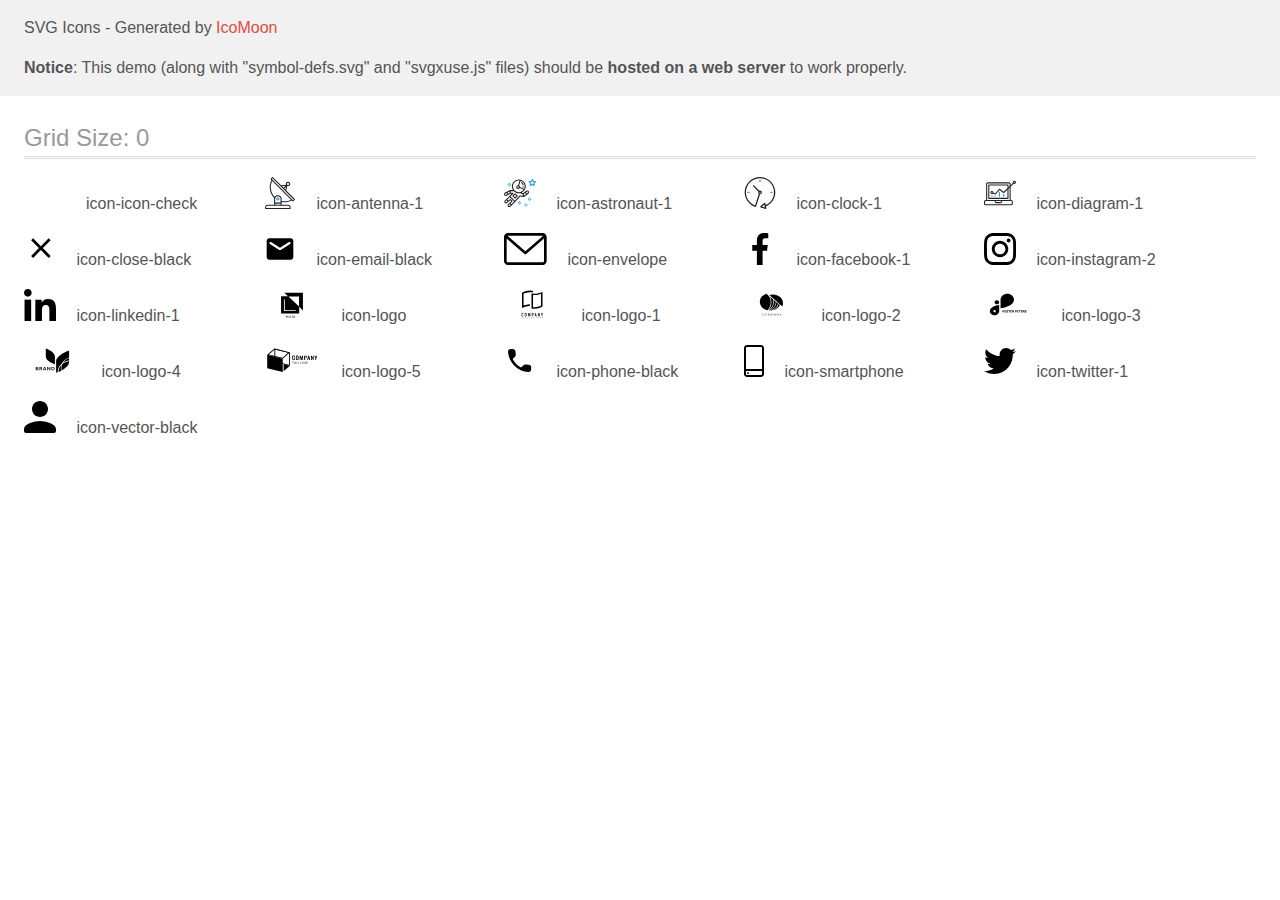
<file: icomoon/demo-external-svg.html>
<!doctype html>
<html>
<head>
    <title>IcoMoon - SVG Icons</title>
    <meta charset="utf-8">
    <meta name="viewport" content="width=device-width, initial-scale=1">
    <link rel="stylesheet" href="demo-files/demo.css">
    <link rel="stylesheet" href="style.css">
</head>
<body>
<header class="bgc1 clearfix">
<div class="mhl">
    <p>SVG Icons - Generated by <a href="https://icomoon.io/app">IcoMoon</a></p><p><strong>Notice</strong>: This demo (along with "symbol-defs.svg" and "svgxuse.js" files) should be <b>hosted on a web server</b> to work properly.</p>
</div>
</header>
    <div class="clearfix mhl ptl">
        <h1 class="mvm mtn fgc1">Grid Size: 0</h1>
        <div class="glyph fs1">
            <div class="clearfix pbs">
                <svg class="icon icon-icon-check"><use xlink:href="symbol-defs.svg#icon-icon-check"></use></svg><span class="name"> icon-icon-check</span>
            </div>
        </div>
        <div class="glyph fs1">
            <div class="clearfix pbs">
                <svg class="icon icon-antenna-1"><use xlink:href="symbol-defs.svg#icon-antenna-1"></use></svg><span class="name"> icon-antenna-1</span>
            </div>
        </div>
        <div class="glyph fs1">
            <div class="clearfix pbs">
                <svg class="icon icon-astronaut-1"><use xlink:href="symbol-defs.svg#icon-astronaut-1"></use></svg><span class="name"> icon-astronaut-1</span>
            </div>
        </div>
        <div class="glyph fs1">
            <div class="clearfix pbs">
                <svg class="icon icon-clock-1"><use xlink:href="symbol-defs.svg#icon-clock-1"></use></svg><span class="name"> icon-clock-1</span>
            </div>
        </div>
        <div class="glyph fs1">
            <div class="clearfix pbs">
                <svg class="icon icon-diagram-1"><use xlink:href="symbol-defs.svg#icon-diagram-1"></use></svg><span class="name"> icon-diagram-1</span>
            </div>
        </div>
        <div class="glyph fs1">
            <div class="clearfix pbs">
                <svg class="icon icon-close-black"><use xlink:href="symbol-defs.svg#icon-close-black"></use></svg><span class="name"> icon-close-black</span>
            </div>
        </div>
        <div class="glyph fs1">
            <div class="clearfix pbs">
                <svg class="icon icon-email-black"><use xlink:href="symbol-defs.svg#icon-email-black"></use></svg><span class="name"> icon-email-black</span>
            </div>
        </div>
        <div class="glyph fs1">
            <div class="clearfix pbs">
                <svg class="icon icon-envelope"><use xlink:href="symbol-defs.svg#icon-envelope"></use></svg><span class="name"> icon-envelope</span>
            </div>
        </div>
        <div class="glyph fs1">
            <div class="clearfix pbs">
                <svg class="icon icon-facebook-1"><use xlink:href="symbol-defs.svg#icon-facebook-1"></use></svg><span class="name"> icon-facebook-1</span>
            </div>
        </div>
        <div class="glyph fs1">
            <div class="clearfix pbs">
                <svg class="icon icon-instagram-2"><use xlink:href="symbol-defs.svg#icon-instagram-2"></use></svg><span class="name"> icon-instagram-2</span>
            </div>
        </div>
        <div class="glyph fs1">
            <div class="clearfix pbs">
                <svg class="icon icon-linkedin-1"><use xlink:href="symbol-defs.svg#icon-linkedin-1"></use></svg><span class="name"> icon-linkedin-1</span>
            </div>
        </div>
        <div class="glyph fs1">
            <div class="clearfix pbs">
                <svg class="icon icon-logo"><use xlink:href="symbol-defs.svg#icon-logo"></use></svg><span class="name"> icon-logo</span>
            </div>
        </div>
        <div class="glyph fs1">
            <div class="clearfix pbs">
                <svg class="icon icon-logo-1"><use xlink:href="symbol-defs.svg#icon-logo-1"></use></svg><span class="name"> icon-logo-1</span>
            </div>
        </div>
        <div class="glyph fs1">
            <div class="clearfix pbs">
                <svg class="icon icon-logo-2"><use xlink:href="symbol-defs.svg#icon-logo-2"></use></svg><span class="name"> icon-logo-2</span>
            </div>
        </div>
        <div class="glyph fs1">
            <div class="clearfix pbs">
                <svg class="icon icon-logo-3"><use xlink:href="symbol-defs.svg#icon-logo-3"></use></svg><span class="name"> icon-logo-3</span>
            </div>
        </div>
        <div class="glyph fs1">
            <div class="clearfix pbs">
                <svg class="icon icon-logo-4"><use xlink:href="symbol-defs.svg#icon-logo-4"></use></svg><span class="name"> icon-logo-4</span>
            </div>
        </div>
        <div class="glyph fs1">
            <div class="clearfix pbs">
                <svg class="icon icon-logo-5"><use xlink:href="symbol-defs.svg#icon-logo-5"></use></svg><span class="name"> icon-logo-5</span>
            </div>
        </div>
        <div class="glyph fs1">
            <div class="clearfix pbs">
                <svg class="icon icon-phone-black"><use xlink:href="symbol-defs.svg#icon-phone-black"></use></svg><span class="name"> icon-phone-black</span>
            </div>
        </div>
        <div class="glyph fs1">
            <div class="clearfix pbs">
                <svg class="icon icon-smartphone"><use xlink:href="symbol-defs.svg#icon-smartphone"></use></svg><span class="name"> icon-smartphone</span>
            </div>
        </div>
        <div class="glyph fs1">
            <div class="clearfix pbs">
                <svg class="icon icon-twitter-1"><use xlink:href="symbol-defs.svg#icon-twitter-1"></use></svg><span class="name"> icon-twitter-1</span>
            </div>
        </div>
        <div class="glyph fs1">
            <div class="clearfix pbs">
                <svg class="icon icon-vector-black"><use xlink:href="symbol-defs.svg#icon-vector-black"></use></svg><span class="name"> icon-vector-black</span>
            </div>
        </div>
  </div>
<script defer src="svgxuse.js"></script>
</body>
</html>
</file>
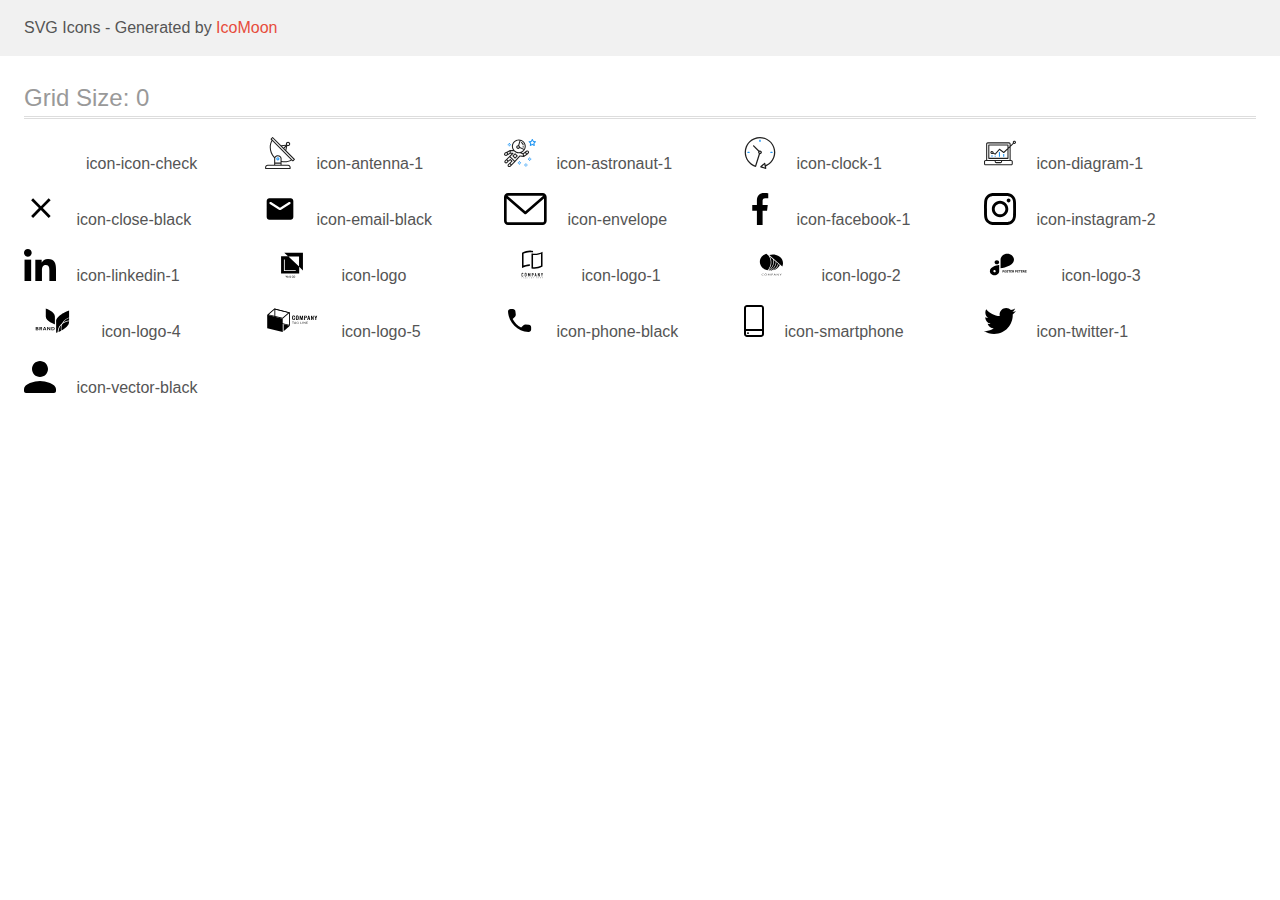
<file: icomoon/demo.html>
<!doctype html>
<html>
<head>
    <title>IcoMoon - SVG Icons</title>
    <meta charset="utf-8">
    <meta name="viewport" content="width=device-width, initial-scale=1">
    <link rel="stylesheet" href="demo-files/demo.css">
    <link rel="stylesheet" href="style.css">
</head>
<body>
<svg aria-hidden="true" style="position: absolute; width: 0; height: 0; overflow: hidden;" version="1.1" xmlns="http://www.w3.org/2000/svg" xmlns:xlink="http://www.w3.org/1999/xlink">
<defs>
<symbol id="icon-icon-check" viewBox="0 0 42 32">
<path fill="#fff" style="fill: var(--color1, #fff); stroke: var(--color1, #fff)" stroke="#fff" stroke-linejoin="miter" stroke-linecap="butt" stroke-miterlimit="4" stroke-width="0.64" d="M6.263 15.205l-0.22-0.21-3.307 3.132 11.651 11.114 24.477-23.351-3.285-3.134-21.192 20.197-8.124-7.75z"></path>
</symbol>
<symbol id="icon-antenna-1" viewBox="0 0 32 32">
<path fill="#212121" style="fill: var(--color2, #212121)" d="M30.773 22.098l-8.443-8.505 0.937-4.615c0.242 0.094 0.499 0.144 0.758 0.146h0.006c1.192 0.014 2.17-0.941 2.184-2.133s-0.941-2.17-2.133-2.184c-1.192-0.014-2.17 0.941-2.184 2.133-0.003 0.255 0.039 0.509 0.125 0.749l-4.96 0.605-8.091-8.133c-0.099-0.101-0.235-0.159-0.377-0.16-0.14 0.001-0.274 0.056-0.373 0.155l-1.513 1.504c-0.208 0.208-0.208 0.546 0 0.754l0.814 0.826c-3.153 5.798-2.129 12.978 2.519 17.663 0.043 0.041 0.092 0.074 0.146 0.098-0.034 0.18-0.051 0.364-0.052 0.547v6.187h-6.4c-1.472 0.002-2.665 1.195-2.667 2.667v1.067c0 0.295 0.239 0.533 0.533 0.533h24.533c0.295 0 0.533-0.239 0.533-0.533v-1.067c-0.002-1.472-1.195-2.665-2.667-2.667h-6.4v-2.742c1.003 0.21 2.024 0.317 3.049 0.32 2.458-0.003 4.877-0.615 7.040-1.783l0.818 0.823c0.099 0.101 0.235 0.159 0.377 0.16 0.14-0.001 0.274-0.056 0.373-0.155l1.513-1.504c0.208-0.208 0.208-0.546 0-0.754zM23.28 6.233c0.418-0.415 1.093-0.414 1.508 0.004s0.414 1.093-0.004 1.508c-0.2 0.199-0.47 0.31-0.752 0.31h-0.003c-0.589-0.003-1.064-0.483-1.061-1.072 0.002-0.282 0.115-0.552 0.314-0.751h-0.002zM22.024 9.738l-0.598 2.946-1.175-1.182 1.774-1.763zM21.419 8.836l-1.92 1.909-1.485-1.493 3.405-0.415zM24.004 28.8c0.884 0 1.6 0.716 1.6 1.6v0.533h-23.467v-0.533c0-0.884 0.716-1.6 1.6-1.6h20.267zM16.537 26.667v1.067h-5.333v-1.067h5.333zM11.204 25.6v-4.053c0-1.294 1.196-2.347 2.667-2.347s2.667 1.053 2.667 2.347v4.053h-5.333zM17.604 23.904v-2.357c0-1.882-1.675-3.413-3.733-3.413-1.331-0.020-2.576 0.657-3.281 1.786-4.058-4.274-4.971-10.645-2.279-15.887l18.602 18.708c-2.872 1.461-6.165 1.873-9.309 1.163zM28.893 23.22l-21.057-21.181 0.755-0.752 7.935 7.98c0.004 0 0.006 0.007 0.010 0.010l13.115 13.191-0.757 0.752z"></path>
<path fill="#2196f3" style="fill: var(--color3, #2196f3)" d="M13.876 20.267h-0.005c-0.884-0.001-1.601 0.714-1.602 1.598s0.714 1.601 1.598 1.602h0.005c0.884 0.001 1.601-0.714 1.602-1.598s-0.714-1.601-1.598-1.602zM14.249 22.245c-0.1 0.1-0.236 0.156-0.378 0.155-0.295-0.002-0.532-0.242-0.531-0.536 0.001-0.141 0.057-0.276 0.157-0.375s0.233-0.154 0.373-0.155c0.295 0.002 0.532 0.241 0.53 0.536-0.001 0.141-0.057 0.276-0.157 0.375h0.005z"></path>
</symbol>
<symbol id="icon-astronaut-1" viewBox="0 0 32 32">
<path fill="#2196f3" style="fill: var(--color3, #2196f3)" d="M31.974 4.524c-0.063-0.193-0.229-0.333-0.43-0.363l-1.91-0.278-0.855-1.731c-0.179-0.365-0.777-0.365-0.956 0l-0.855 1.731-1.91 0.278c-0.201 0.029-0.367 0.17-0.431 0.363-0.062 0.193-0.011 0.405 0.135 0.547l1.383 1.348-0.326 1.903c-0.034 0.2 0.048 0.402 0.212 0.522 0.166 0.121 0.382 0.135 0.562 0.040l1.709-0.899 1.709 0.899c0.078 0.041 0.164 0.061 0.249 0.061 0.11 0 0.221-0.034 0.314-0.102 0.164-0.119 0.246-0.322 0.212-0.522l-0.326-1.903 1.383-1.348c0.145-0.142 0.197-0.354 0.135-0.547zM29.511 5.851c-0.125 0.122-0.183 0.299-0.153 0.472l0.191 1.114-1-0.526c-0.078-0.041-0.163-0.061-0.249-0.061s-0.17 0.020-0.249 0.061l-1.001 0.526 0.191-1.114c0.030-0.173-0.028-0.349-0.153-0.472l-0.81-0.789 1.119-0.163c0.174-0.025 0.324-0.134 0.402-0.292l0.5-1.013 0.5 1.013c0.078 0.157 0.228 0.267 0.402 0.292l1.119 0.163-0.809 0.789z"></path>
<path fill="#2196f3" style="fill: var(--color3, #2196f3)" d="M26.134 20.522h-1.067v1.067h1.067v-1.067z"></path>
<path fill="#2196f3" style="fill: var(--color3, #2196f3)" d="M26.134 22.656h-1.067v1.067h1.067v-1.067z"></path>
<path fill="#2196f3" style="fill: var(--color3, #2196f3)" d="M27.2 21.589h-1.067v1.067h1.067v-1.067z"></path>
<path fill="#2196f3" style="fill: var(--color3, #2196f3)" d="M25.067 21.589h-1.067v1.067h1.067v-1.067z"></path>
<path fill="#2196f3" style="fill: var(--color3, #2196f3)" d="M22.4 26.389h-1.067v1.067h1.067v-1.067z"></path>
<path fill="#2196f3" style="fill: var(--color3, #2196f3)" d="M22.4 28.522h-1.067v1.067h1.067v-1.067z"></path>
<path fill="#2196f3" style="fill: var(--color3, #2196f3)" d="M23.467 27.456h-1.067v1.067h1.067v-1.067z"></path>
<path fill="#2196f3" style="fill: var(--color3, #2196f3)" d="M21.333 27.456h-1.067v1.067h1.067v-1.067z"></path>
<path fill="#2196f3" style="fill: var(--color3, #2196f3)" d="M16 24.256h-1.067v1.067h1.067v-1.067z"></path>
<path fill="#2196f3" style="fill: var(--color3, #2196f3)" d="M16 26.389h-1.067v1.067h1.067v-1.067z"></path>
<path fill="#2196f3" style="fill: var(--color3, #2196f3)" d="M17.067 25.322h-1.067v1.067h1.067v-1.067z"></path>
<path fill="#2196f3" style="fill: var(--color3, #2196f3)" d="M14.933 25.322h-1.067v1.067h1.067v-1.067z"></path>
<path fill="#2196f3" style="fill: var(--color3, #2196f3)" d="M5.867 6.122h-1.067v1.067h1.067v-1.067z"></path>
<path fill="#2196f3" style="fill: var(--color3, #2196f3)" d="M5.867 8.255h-1.067v1.067h1.067v-1.067z"></path>
<path fill="#2196f3" style="fill: var(--color3, #2196f3)" d="M6.933 7.189h-1.067v1.067h1.067v-1.067z"></path>
<path fill="#2196f3" style="fill: var(--color3, #2196f3)" d="M4.8 7.189h-1.067v1.067h1.067v-1.067z"></path>
<path fill="#212121" style="fill: var(--color2, #212121)" d="M24.715 14.159c-0.287-0.388-0.709-0.637-1.188-0.705-0.481-0.068-0.956 0.058-1.34 0.352l-1.252 0.96-1.898 1.417-1.358-0.541c2.421-1.086 4.114-3.508 4.114-6.32 0-3.823-3.123-6.933-6.961-6.933s-6.961 3.11-6.961 6.933c0 1.386 0.414 2.674 1.12 3.758l-2.764-0.024c-0.002 0-0.003 0-0.005 0-0.009 0-0.015 0.004-0.023 0.005-0.053 0.002-0.105 0.013-0.155 0.031-0.013 0.005-0.026 0.008-0.038 0.013-0.006 0.003-0.013 0.003-0.019 0.006l-3.233 1.596c-0.001 0-0.001 0-0.001 0.001l-1.893 0.911c-0.021 0.009-0.042 0.021-0.063 0.035-0.755 0.502-1.012 1.489-0.598 2.295 0.22 0.429 0.595 0.745 1.056 0.889 0.178 0.055 0.359 0.083 0.539 0.083 0.29 0 0.577-0.071 0.839-0.211l1.388-0.738 2.264-1.169 1.357-0.008-5.442 5.416c-0.001 0.001-0.001 0.001-0.002 0.001l-1.339 1.333c-0.316 0.315-0.49 0.732-0.49 1.178s0.174 0.863 0.49 1.179c0.325 0.323 0.752 0.485 1.179 0.485s0.854-0.162 1.18-0.485l1.314-1.309 1.741-1.3 0.901 0.897-1.762 1.754c0 0.001-0.001 0.001-0.002 0.001l-1.339 1.333c-0.316 0.315-0.49 0.732-0.49 1.178s0.174 0.863 0.49 1.179c0.325 0.323 0.753 0.485 1.18 0.485s0.855-0.162 1.18-0.485l3.482-3.467c0.001-0.001 0.001-0.001 0.001-0.002l1.010-1-0.004-0.004c0.006-0.006 0.015-0.009 0.022-0.015l5.166-5.658 3.471 0.494c0.025 0.004 0.050 0.005 0.075 0.005 0.065 0 0.127-0.015 0.187-0.038 0.018-0.006 0.033-0.015 0.050-0.023 0.019-0.010 0.039-0.015 0.058-0.027l3.213-2.133c0.012-0.008 0.018-0.021 0.029-0.029 0.013-0.010 0.029-0.014 0.041-0.026l1.271-1.191c0.662-0.62 0.753-1.635 0.212-2.362zM2.13 17.77c-0.173 0.093-0.37 0.111-0.558 0.052-0.187-0.058-0.338-0.186-0.427-0.358-0.161-0.314-0.068-0.695 0.214-0.902l1.314-0.632 0.449 1.312-0.992 0.528zM5.628 15.942l-1.548 0.8-0.439-1.283 2.027-1.001-0.040 1.484zM20.727 9.322c0 0.918-0.219 1.785-0.599 2.559l-4.181-1.899c-0.044-0.573-0.341-1.075-0.788-1.388l1.464-4.86c2.378 0.756 4.105 2.974 4.105 5.588zM8.938 9.322c0-3.235 2.644-5.867 5.894-5.867 0.253 0 0.5 0.021 0.745 0.052l-1.432 4.754c-0.019-0.001-0.037-0.006-0.057-0.006-1.033 0-1.873 0.837-1.873 1.867s0.84 1.867 1.873 1.867c0.694 0 1.294-0.383 1.618-0.945l3.862 1.755c-1.075 1.446-2.795 2.39-4.737 2.39-3.25 0-5.894-2.632-5.894-5.867zM14.894 10.122c0 0.441-0.362 0.8-0.806 0.8s-0.806-0.359-0.806-0.8c0-0.441 0.362-0.8 0.806-0.8s0.806 0.359 0.806 0.8zM2.465 25.146c-0.236 0.234-0.619 0.234-0.854 0.001-0.114-0.114-0.176-0.263-0.176-0.423s0.062-0.309 0.176-0.421l0.962-0.958 0.851 0.848-0.959 0.955zM5.679 28.88c-0.236 0.234-0.619 0.235-0.855 0.001-0.114-0.114-0.176-0.263-0.176-0.423s0.062-0.309 0.176-0.421l0.963-0.959 0.852 0.848-0.96 0.955zM9.16 25.411c-0.001 0-0.001 0-0.002 0.001l-1.765 1.76-0.852-0.848 1.763-1.755c0 0 0 0 0 0s0.001-0.001 0.002-0.001c0.040-0.040 0.065-0.088 0.090-0.135 0.007-0.014 0.020-0.026 0.026-0.040 0.017-0.041 0.019-0.085 0.026-0.129 0.003-0.025 0.014-0.047 0.014-0.073 0-0.036-0.013-0.070-0.020-0.106-0.006-0.032-0.006-0.065-0.019-0.095-0.020-0.050-0.055-0.094-0.091-0.138-0.010-0.012-0.014-0.027-0.025-0.038 0 0 0 0-0.001 0s-0.001-0.002-0.001-0.002l-1.607-1.6c-0.017-0.017-0.039-0.024-0.058-0.038-0.028-0.022-0.055-0.042-0.087-0.058-0.030-0.015-0.061-0.024-0.093-0.033-0.034-0.010-0.067-0.017-0.103-0.020-0.033-0.002-0.063 0.001-0.095 0.005-0.036 0.004-0.069 0.009-0.104 0.020-0.034 0.011-0.063 0.027-0.094 0.045-0.020 0.011-0.042 0.015-0.061 0.029l-1.773 1.324-0.901-0.897 2.399-2.386 4.361 4.289-0.928 0.919zM15.979 18.394c-0.015-0.002-0.030 0.004-0.045 0.003-0.039-0.002-0.076 0.001-0.115 0.007-0.030 0.005-0.059 0.011-0.088 0.021-0.034 0.012-0.065 0.028-0.097 0.047-0.030 0.018-0.057 0.037-0.083 0.061-0.013 0.011-0.028 0.017-0.040 0.029l-4.698 5.146-4.328-4.257 2.833-2.818c0.209-0.208 0.21-0.546 0.002-0.755-0.105-0.105-0.243-0.157-0.381-0.156v-0.001l-2.219 0.013 0.028-1.607 3.104 0.027c1.265 1.294 3.029 2.101 4.981 2.101 0.437 0 0.864-0.045 1.279-0.123 0.040 0.032 0.079 0.065 0.13 0.085l2.41 0.96 0.331 1.644-3.003-0.427zM20.020 18.572l-0.313-1.558 1.446-1.080 0.947 1.257-2.080 1.381zM23.774 15.741l-0.838 0.785-0.931-1.236 0.831-0.637c0.155-0.119 0.351-0.168 0.543-0.143 0.193 0.027 0.364 0.128 0.48 0.284 0.217 0.292 0.18 0.699-0.085 0.947z"></path>
<path fill="#212121" style="fill: var(--color2, #212121)" d="M13.602 18.544l-2.143-2.133c-0.207-0.207-0.545-0.207-0.753 0l-2.142 2.133c-0.1 0.101-0.157 0.236-0.157 0.378s0.056 0.278 0.157 0.378l2.142 2.133c0.104 0.103 0.241 0.155 0.377 0.155s0.273-0.052 0.376-0.155l2.143-2.133c0.1-0.1 0.157-0.236 0.157-0.378s-0.057-0.278-0.157-0.378zM11.083 20.303l-1.387-1.381 1.387-1.381 1.387 1.381-1.387 1.381z"></path>
<path fill="#212121" style="fill: var(--color2, #212121)" d="M17.164 5.071l-0.258 1.036c0.071 0.018 1.738 0.452 1.738 2.149h1.067c0-2.017-1.666-2.965-2.547-3.185z"></path>
<path fill="#212121" style="fill: var(--color2, #212121)" d="M19.711 9.322h-1.067v1.067h1.067v-1.067z"></path>
</symbol>
<symbol id="icon-clock-1" viewBox="0 0 32 32">
<path fill="#212121" style="fill: var(--color2, #212121)" d="M31.297 15.301c-0.002-8.452-6.855-15.303-15.308-15.301s-15.303 6.855-15.301 15.308c0.001 6.658 4.307 12.551 10.649 14.576 0.061 0.019 0.124 0.029 0.187 0.029 0.121 0 0.239-0.032 0.342-0.094 0.135-0.080 0.236-0.207 0.283-0.356l3.865-12.25c1.057-0.005 1.909-0.866 1.903-1.923s-0.866-1.909-1.923-1.903c-0.284 0.001-0.565 0.067-0.82 0.191l-5.106-5.107c-0.253-0.245-0.657-0.238-0.902 0.016-0.239 0.247-0.239 0.639 0 0.886l5.103 5.109c-0.392 0.799-0.168 1.764 0.536 2.309l-3.683 11.673c-7.278-2.681-11.004-10.754-8.323-18.032s10.754-11.004 18.032-8.323 11.004 10.754 8.323 18.032c-1.31 3.556-4.001 6.431-7.462 7.973l-0.398-1.874c-0.073-0.344-0.411-0.565-0.756-0.492-0.109 0.023-0.209 0.074-0.292 0.148l-3.837 3.426c-0.263 0.234-0.287 0.637-0.052 0.9 0.076 0.085 0.174 0.149 0.283 0.184l4.899 1.563c0.335 0.108 0.694-0.077 0.802-0.412 0.034-0.106 0.040-0.219 0.017-0.328l-0.391-1.839c5.664-2.388 9.342-7.942 9.329-14.089zM15.992 14.664c0.352 0 0.638 0.286 0.638 0.638s-0.286 0.638-0.638 0.638c-0.352 0-0.638-0.285-0.638-0.638s0.285-0.638 0.638-0.638zM18.093 29.528l2.184-1.948 0.603 2.84-2.787-0.892z"></path>
<path fill="#2196f3" style="fill: var(--color3, #2196f3)" d="M15.354 3.185v1.275c0 0.352 0.285 0.638 0.638 0.638s0.638-0.285 0.638-0.638v-1.275c0-0.352-0.286-0.638-0.638-0.638s-0.638 0.286-0.638 0.638z"></path>
<path fill="#2196f3" style="fill: var(--color3, #2196f3)" d="M3.876 14.664c-0.352 0-0.638 0.286-0.638 0.638s0.285 0.638 0.638 0.638h1.275c0.352 0 0.638-0.285 0.638-0.638s-0.285-0.638-0.638-0.638h-1.275z"></path>
<path fill="#2196f3" style="fill: var(--color3, #2196f3)" d="M28.108 15.939c0.352 0 0.638-0.285 0.638-0.638s-0.285-0.638-0.638-0.638h-1.275c-0.352 0-0.638 0.286-0.638 0.638s0.286 0.638 0.638 0.638h1.275z"></path>
</symbol>
<symbol id="icon-diagram-1" viewBox="0 0 32 32">
<path fill="#2196f3" style="fill: var(--color3, #2196f3)" d="M14.926 14.965h1.066v4.798h-1.066v-4.797z"></path>
<path fill="#2196f3" style="fill: var(--color3, #2196f3)" d="M19.19 17.097h1.066v2.665h-1.066v-2.665z"></path>
<path fill="#2196f3" style="fill: var(--color3, #2196f3)" d="M10.661 18.696h1.066v1.066h-1.066v-1.066z"></path>
<path fill="#2196f3" style="fill: var(--color3, #2196f3)" d="M7.463 18.163h1.066v1.599h-1.066v-1.599z"></path>
<path fill="#212121" style="fill: var(--color2, #212121)" d="M1.599 28.291h25.587c0.883 0 1.599-0.716 1.599-1.599v-2.132c0-0.883-0.716-1.599-1.599-1.599h-0.533v-13.293l3.028-2.868c0.703 0.346 1.553 0.136 2.013-0.499s0.396-1.508-0.152-2.068-1.42-0.644-2.065-0.198c-0.644 0.446-0.873 1.292-0.542 2.002l-2.281 2.163v-1.23c0-0.883-0.716-1.599-1.599-1.599h-21.322c-0.883 0-1.599 0.716-1.599 1.599v15.992h-0.533c-0.883 0-1.599 0.716-1.599 1.599v2.132c0 0.883 0.716 1.599 1.599 1.599zM30.384 4.837c0.294 0 0.533 0.239 0.533 0.533s-0.239 0.533-0.533 0.533c-0.294 0-0.533-0.239-0.533-0.533s0.239-0.533 0.533-0.533zM3.198 6.969c0-0.294 0.239-0.533 0.533-0.533h21.322c0.294 0 0.533 0.239 0.533 0.533v2.239l-1.066 1.013v-2.186c0-0.294-0.239-0.533-0.533-0.533h-19.19c-0.294 0-0.533 0.239-0.533 0.533v13.326c0 0.294 0.239 0.533 0.533 0.533h19.19c0.294 0 0.533-0.239 0.533-0.533v-9.674l1.066-1.010v12.284h-22.388v-15.992zM7.996 13.899c-0.721-0.002-1.354 0.478-1.546 1.174s0.105 1.433 0.725 1.801c0.62 0.368 1.41 0.276 1.928-0.226l1.853 0.93c0.215 0.108 0.476 0.057 0.636-0.123l3.939-4.431 3.872 2.901c0.208 0.156 0.498 0.139 0.686-0.039l3.365-3.188v8.131h-18.124v-12.26h18.124v2.66l-3.771 3.572-3.904-2.927c-0.222-0.166-0.534-0.135-0.718 0.072l-3.993 4.493-1.493-0.746c0.011-0.064 0.018-0.129 0.020-0.193 0-0.883-0.716-1.599-1.599-1.599zM8.529 15.498c0 0.294-0.239 0.533-0.533 0.533s-0.533-0.239-0.533-0.533c0-0.294 0.239-0.533 0.533-0.533s0.533 0.239 0.533 0.533zM11.727 24.027h5.331v0.533c0 0.294-0.239 0.533-0.533 0.533h-4.264c-0.294 0-0.533-0.239-0.533-0.533v-0.533zM1.066 24.56c0-0.294 0.239-0.533 0.533-0.533h9.062v0.533c0 0.883 0.716 1.599 1.599 1.599h4.264c0.883 0 1.599-0.716 1.599-1.599v-0.533h9.062c0.294 0 0.533 0.239 0.533 0.533v2.132c0 0.294-0.239 0.533-0.533 0.533h-25.587c-0.294 0-0.533-0.239-0.533-0.533v-2.132z"></path>
</symbol>
<symbol id="icon-close-black" viewBox="0 0 32 32">
<path d="M26.667 7.303l-1.97-1.97-7.808 7.808-7.808-7.808-1.97 1.97 7.808 7.808-7.808 7.808 1.97 1.97 7.808-7.808 7.808 7.808 1.97-1.97-7.808-7.808 7.808-7.808z"></path>
</symbol>
<symbol id="icon-email-black" viewBox="0 0 32 32">
<path d="M26.667 5.333h-21.333c-1.467 0-2.653 1.2-2.653 2.667l-0.013 16c0 1.467 1.2 2.667 2.667 2.667h21.333c1.467 0 2.667-1.2 2.667-2.667v-16c0-1.467-1.2-2.667-2.667-2.667zM26.133 11l-9.427 5.893c-0.427 0.267-0.987 0.267-1.413 0l-9.427-5.893c-0.333-0.213-0.533-0.573-0.533-0.96 0-0.893 0.973-1.427 1.733-0.96l8.933 5.587 8.933-5.587c0.76-0.467 1.733 0.067 1.733 0.96 0 0.387-0.2 0.747-0.533 0.96z"></path>
</symbol>
<symbol id="icon-envelope" viewBox="0 0 43 32">
<path d="M38.667 0h-34.667c-2.206 0-4 1.794-4 4v24c0 2.206 1.794 4 4 4h34.667c2.206 0 4-1.794 4-4v-24c0-2.206-1.794-4-4-4zM38.667 2.667c0.181 0 0.353 0.038 0.511 0.103l-17.844 15.466-17.844-15.466c0.158-0.066 0.33-0.103 0.511-0.103h34.667zM38.667 29.333h-34.667c-0.736 0-1.333-0.598-1.333-1.333v-22.413l17.793 15.421c0.251 0.217 0.563 0.326 0.874 0.326s0.622-0.108 0.874-0.326l17.793-15.421v22.413c0 0.736-0.598 1.333-1.333 1.333z"></path>
</symbol>
<symbol id="icon-facebook-1" viewBox="0 0 32 32">
<path d="M21.329 5.313h2.921v-5.088c-0.504-0.069-2.237-0.225-4.256-0.225-4.212 0-7.097 2.649-7.097 7.519v4.481h-4.648v5.688h4.648v14.312h5.699v-14.311h4.46l0.708-5.688h-5.169v-3.919c0.001-1.644 0.444-2.769 2.735-2.769z"></path>
</symbol>
<symbol id="icon-instagram-2" viewBox="0 0 32 32">
<path d="M31.969 9.408c-0.075-1.7-0.35-2.869-0.744-3.882-0.406-1.075-1.032-2.038-1.851-2.838-0.8-0.813-1.769-1.444-2.832-1.844-1.019-0.394-2.182-0.669-3.882-0.744-1.713-0.081-2.257-0.1-6.601-0.1s-4.888 0.019-6.595 0.094c-1.7 0.075-2.869 0.35-3.882 0.744-1.075 0.406-2.038 1.031-2.838 1.85-0.813 0.8-1.444 1.769-1.844 2.832-0.394 1.019-0.669 2.182-0.744 3.882-0.081 1.713-0.1 2.257-0.1 6.601s0.019 4.888 0.094 6.595c0.075 1.7 0.35 2.869 0.744 3.882 0.406 1.075 1.038 2.038 1.85 2.838 0.8 0.813 1.769 1.444 2.832 1.844 1.019 0.394 2.182 0.669 3.882 0.744 1.706 0.075 2.25 0.094 6.595 0.094s4.888-0.019 6.595-0.094c1.7-0.075 2.869-0.35 3.882-0.744 2.151-0.832 3.851-2.532 4.682-4.682 0.394-1.019 0.669-2.182 0.744-3.882 0.075-1.707 0.094-2.251 0.094-6.595s-0.006-4.888-0.081-6.595zM29.087 22.473c-0.069 1.563-0.331 2.407-0.55 2.969-0.538 1.394-1.644 2.5-3.038 3.038-0.563 0.219-1.413 0.481-2.969 0.55-1.688 0.075-2.194 0.094-6.464 0.094s-4.782-0.019-6.464-0.094c-1.563-0.069-2.407-0.331-2.969-0.55-0.694-0.256-1.325-0.663-1.838-1.194-0.531-0.519-0.938-1.144-1.194-1.838-0.219-0.563-0.481-1.413-0.55-2.969-0.075-1.688-0.094-2.194-0.094-6.464s0.019-4.782 0.094-6.464c0.069-1.563 0.331-2.407 0.55-2.969 0.256-0.694 0.663-1.325 1.2-1.838 0.519-0.531 1.144-0.938 1.838-1.194 0.563-0.219 1.413-0.481 2.969-0.55 1.688-0.075 2.194-0.094 6.464-0.094 4.276 0 4.782 0.019 6.464 0.094 1.563 0.069 2.407 0.331 2.969 0.55 0.694 0.256 1.325 0.662 1.838 1.194 0.531 0.519 0.938 1.144 1.194 1.838 0.219 0.563 0.481 1.413 0.55 2.969 0.075 1.688 0.094 2.194 0.094 6.464s-0.019 4.77-0.094 6.458z"></path>
<path d="M16.059 7.783c-4.538 0-8.22 3.682-8.22 8.22s3.682 8.22 8.22 8.22c4.539 0 8.22-3.682 8.22-8.22s-3.682-8.22-8.22-8.22zM16.059 21.335c-2.944 0-5.332-2.388-5.332-5.332s2.388-5.332 5.332-5.332c2.944 0 5.332 2.388 5.332 5.332s-2.388 5.332-5.332 5.332z"></path>
<path d="M26.524 7.458c0 1.060-0.859 1.919-1.919 1.919s-1.919-0.859-1.919-1.919c0-1.060 0.859-1.919 1.919-1.919s1.919 0.859 1.919 1.919z"></path>
</symbol>
<symbol id="icon-linkedin-1" viewBox="0 0 32 32">
<path d="M31.992 32v-0.001h0.008v-11.736c0-5.741-1.236-10.164-7.948-10.164-3.227 0-5.392 1.771-6.276 3.449h-0.093v-2.913h-6.364v21.364h6.627v-10.579c0-2.785 0.528-5.479 3.977-5.479 3.399 0 3.449 3.179 3.449 5.657v10.401h6.62z"></path>
<path d="M0.528 10.636h6.635v21.364h-6.635v-21.364z"></path>
<path d="M3.843 0c-2.121 0-3.843 1.721-3.843 3.843s1.721 3.879 3.843 3.879c2.121 0 3.843-1.757 3.843-3.879-0.001-2.121-1.723-3.843-3.843-3.843v0z"></path>
</symbol>
<symbol id="icon-logo" viewBox="0 0 57 32">
<path d="M20.267 3.733l3.738 3.538-6.938-0.004v17.166h18.133v-6.564l3.733 3.534v-17.671h-18.667zM35.036 17.455l-10.597-10.032h10.597v10.032zM31.746 21.923h-11.81v-11.545h0.835v10.764h10.975v0.782zM22.725 26.72l-0.436 0.898-0.436-0.898h-0.366l0.637 1.198v0.698h0.331v-0.698l0.635-1.198h-0.365zM23.273 28.615l0.154-0.441h0.734l0.155 0.441h0.344l-0.717-1.896h-0.296l-0.716 1.896h0.342zM23.794 27.122l0.275 0.786h-0.549l0.275-0.786zM25.531 27.863c-0.048 0.073-0.072 0.153-0.072 0.241 0 0.16 0.056 0.29 0.168 0.389s0.263 0.148 0.451 0.148 0.349-0.051 0.484-0.152l0.107 0.126h0.367l-0.279-0.329c0.109-0.149 0.164-0.341 0.164-0.574h-0.275c0 0.128-0.026 0.243-0.079 0.348l-0.366-0.432 0.129-0.094c0.091-0.066 0.157-0.132 0.197-0.198s0.060-0.14 0.060-0.219c0-0.12-0.044-0.22-0.133-0.301s-0.201-0.122-0.339-0.122c-0.153 0-0.274 0.043-0.365 0.13s-0.135 0.203-0.135 0.352c0 0.061 0.014 0.124 0.043 0.189s0.081 0.144 0.155 0.237c-0.141 0.101-0.235 0.188-0.283 0.262zM26.386 28.282c-0.093 0.071-0.193 0.107-0.299 0.107-0.095 0-0.17-0.027-0.227-0.082s-0.085-0.126-0.085-0.214c0-0.102 0.052-0.192 0.156-0.271l0.040-0.029 0.414 0.488zM26.046 27.442c-0.089-0.11-0.134-0.202-0.134-0.275 0-0.063 0.018-0.116 0.055-0.158s0.085-0.063 0.147-0.063c0.057 0 0.105 0.018 0.142 0.053s0.056 0.077 0.056 0.126c0 0.075-0.027 0.136-0.081 0.184l-0.040 0.033-0.145 0.099zM29.132 28.472c0.13-0.114 0.205-0.272 0.224-0.474h-0.328c-0.017 0.135-0.059 0.232-0.124 0.29s-0.162 0.087-0.292 0.087c-0.142 0-0.249-0.054-0.323-0.161s-0.109-0.264-0.109-0.469v-0.168c0.002-0.202 0.041-0.355 0.117-0.46s0.188-0.158 0.331-0.158c0.123 0 0.217 0.030 0.28 0.091s0.104 0.158 0.12 0.294h0.328c-0.021-0.207-0.095-0.368-0.223-0.482s-0.296-0.171-0.505-0.171c-0.155 0-0.293 0.037-0.411 0.111s-0.209 0.179-0.272 0.315c-0.063 0.136-0.095 0.294-0.095 0.473v0.177c0.003 0.174 0.035 0.328 0.098 0.46s0.151 0.234 0.266 0.306c0.115 0.071 0.249 0.107 0.4 0.107 0.216 0 0.389-0.056 0.52-0.169zM31.068 28.206c0.064-0.141 0.096-0.304 0.096-0.49v-0.105c-0.001-0.185-0.034-0.347-0.099-0.486s-0.158-0.247-0.277-0.32c-0.119-0.075-0.256-0.112-0.41-0.112s-0.292 0.038-0.411 0.113c-0.119 0.075-0.211 0.183-0.277 0.324s-0.098 0.305-0.098 0.49v0.107c0.001 0.181 0.034 0.342 0.099 0.48s0.159 0.246 0.279 0.322c0.121 0.075 0.258 0.112 0.411 0.112 0.155 0 0.293-0.037 0.411-0.112s0.212-0.183 0.276-0.323zM30.716 27.135c0.080 0.112 0.12 0.273 0.12 0.483v0.099c0 0.214-0.040 0.376-0.119 0.487s-0.19 0.167-0.336 0.167c-0.144 0-0.257-0.057-0.339-0.171s-0.121-0.275-0.121-0.483v-0.109c0.002-0.204 0.043-0.362 0.122-0.473s0.192-0.168 0.335-0.168c0.146 0 0.258 0.056 0.337 0.168z"></path>
</symbol>
<symbol id="icon-logo-1" viewBox="0 0 57 32">
<path d="M26.727 3.165h-0.073c-0.112-0.007-0.224-0.010-0.336-0.012v0h-0.243c-0.212 0-0.428 0.005-0.642 0.016-0.016-0.001-0.032-0.001-0.049 0-1.944 0.11-3.848 0.596-5.609 1.431l-0.231 0.111v11.809l0.54-0.183c0.474-0.163 0.978-0.309 1.5-0.445 1.411-0.362 2.861-0.555 4.317-0.574v1.551c-0.193 0.001-0.38 0.007-0.568 0.016h-0.045c-1.121 0.061-2.233 0.232-3.322 0.51-1.378 0.345-2.708 0.863-3.957 1.542v-15.145c1.298-0.757 2.695-1.325 4.151-1.688 1.278-0.33 2.593-0.5 3.913-0.504h0.228c0.273 0.007 0.538 0.019 0.788 0.038 0.658 0.046 1.31 0.15 1.95 0.311v1.527c-0.621-0.145-1.253-0.24-1.889-0.285-0.013-0.001-0.026-0.002-0.039-0.003-0.132-0.011-0.263-0.022-0.386-0.022zM29.415 4.726c0.339 0.026 0.689 0.038 1.044 0.038 1.388-0.005 2.769-0.182 4.114-0.528 1.378-0.346 2.706-0.865 3.956-1.543v14.875c-1.298 0.756-2.696 1.325-4.153 1.688-1.279 0.329-2.593 0.498-3.913 0.503-1 0.008-1.997-0.11-2.968-0.35v-14.971c0.229 0.053 0.465 0.102 0.706 0.142 0.394 0.066 0.81 0.115 1.214 0.145zM36.985 4.841l-0.54 0.182c-0.497 0.167-0.997 0.316-1.5 0.449-1.465 0.377-2.971 0.57-4.483 0.575-0.352 0-0.676-0.010-0.989-0.030l-0.43-0.028v12.148l0.37 0.033c0.343 0.030 0.696 0.045 1.052 0.045 1.191-0.005 2.377-0.159 3.531-0.457 0.95-0.238 1.874-0.57 2.759-0.991l0.231-0.111v-11.813z"></path>
<path d="M19.060 24.113c-0.078-0.080-0.171-0.144-0.274-0.186s-0.214-0.061-0.326-0.057c-0.119-0.002-0.237 0.021-0.347 0.065-0.101 0.040-0.193 0.101-0.27 0.178s-0.135 0.17-0.174 0.271c-0.042 0.107-0.063 0.22-0.062 0.335v2.023c-0.005 0.143 0.022 0.284 0.080 0.415 0.048 0.104 0.117 0.196 0.202 0.271 0.081 0.068 0.176 0.117 0.278 0.144 0.098 0.028 0.2 0.042 0.302 0.042 0.113 0.001 0.224-0.023 0.326-0.070 0.101-0.044 0.193-0.108 0.27-0.187 0.075-0.079 0.135-0.171 0.177-0.271 0.043-0.102 0.065-0.212 0.065-0.323v-0.226h-0.529v0.18c0.002 0.062-0.009 0.123-0.031 0.18-0.017 0.043-0.043 0.082-0.077 0.114-0.033 0.026-0.070 0.046-0.111 0.058-0.036 0.012-0.073 0.018-0.111 0.019-0.047 0.006-0.095-0.002-0.139-0.021s-0.081-0.049-0.11-0.088c-0.050-0.081-0.074-0.176-0.070-0.271v-1.887c-0.003-0.105 0.019-0.208 0.065-0.302 0.027-0.043 0.066-0.077 0.112-0.098s0.097-0.030 0.147-0.024c0.046-0.002 0.091 0.008 0.132 0.028s0.077 0.049 0.104 0.086c0.059 0.078 0.090 0.173 0.088 0.271v0.175h0.524v-0.206c0.001-0.121-0.021-0.241-0.065-0.354-0.039-0.106-0.099-0.203-0.177-0.285z"></path>
<path d="M22.202 24.090c-0.169-0.142-0.381-0.221-0.602-0.222-0.108 0-0.215 0.020-0.316 0.057-0.103 0.037-0.198 0.093-0.279 0.165-0.088 0.079-0.158 0.175-0.205 0.283-0.053 0.124-0.079 0.257-0.077 0.392v1.941c-0.004 0.137 0.023 0.272 0.077 0.397 0.048 0.104 0.118 0.197 0.205 0.271 0.081 0.075 0.176 0.133 0.279 0.171 0.101 0.037 0.208 0.056 0.316 0.057s0.215-0.020 0.316-0.057c0.105-0.038 0.202-0.096 0.286-0.171 0.084-0.076 0.152-0.168 0.2-0.271 0.054-0.125 0.081-0.261 0.077-0.397v-1.941c0.003-0.135-0.024-0.268-0.077-0.392-0.047-0.107-0.115-0.203-0.2-0.283zM21.955 26.706c0.004 0.052-0.003 0.104-0.021 0.152s-0.047 0.092-0.084 0.128c-0.070 0.059-0.158 0.091-0.249 0.091s-0.179-0.032-0.249-0.091c-0.037-0.036-0.066-0.080-0.084-0.128s-0.025-0.101-0.021-0.152v-1.941c-0.004-0.052 0.003-0.104 0.021-0.152s0.047-0.092 0.084-0.128c0.070-0.059 0.158-0.091 0.249-0.091s0.179 0.032 0.249 0.091c0.037 0.036 0.066 0.080 0.084 0.128s0.025 0.101 0.021 0.152v1.941z"></path>
<path d="M26.329 27.573v-3.674h-0.509l-0.668 1.945h-0.009l-0.673-1.945h-0.503v3.674h0.525v-2.235h0.009l0.514 1.58h0.262l0.518-1.58h0.009v2.235h0.525z"></path>
<path d="M29.311 24.157c-0.081-0.091-0.183-0.16-0.297-0.201-0.123-0.040-0.251-0.059-0.38-0.057h-0.78v3.674h0.523v-1.435h0.27c0.163 0.007 0.326-0.027 0.472-0.1 0.119-0.066 0.218-0.163 0.287-0.281 0.061-0.098 0.101-0.206 0.12-0.32 0.021-0.138 0.030-0.278 0.028-0.418 0.005-0.176-0.012-0.353-0.051-0.525-0.035-0.127-0.101-0.243-0.193-0.338zM29.041 25.277c-0.002 0.067-0.019 0.132-0.049 0.191-0.030 0.056-0.077 0.102-0.135 0.129-0.078 0.035-0.162 0.050-0.247 0.046h-0.239v-1.249h0.27c0.081-0.004 0.162 0.012 0.236 0.046 0.054 0.031 0.097 0.079 0.123 0.136 0.029 0.065 0.044 0.134 0.046 0.205 0 0.077 0 0.159 0 0.244s0.005 0.174 0 0.252h-0.005z"></path>
<path d="M31.791 23.899h-0.429l-0.809 3.674h0.523l0.154-0.789h0.714l0.154 0.789h0.524l-0.83-3.674zM31.308 26.283l0.258-1.332h0.009l0.256 1.332h-0.524z"></path>
<path d="M35.173 26.112h-0.009l-0.791-2.213h-0.503v3.674h0.523v-2.209h0.011l0.8 2.209h0.492v-3.674h-0.523v2.213z"></path>
<path d="M38.372 23.899l-0.421 1.461h-0.011l-0.421-1.461h-0.554l0.719 2.121v1.553h0.524v-1.553l0.719-2.121h-0.554z"></path>
<path d="M17.6 28.61h0.252v0.708h0.171v-0.708h0.251v-0.145h-0.675v0.145z"></path>
<path d="M19.721 28.465l-0.331 0.853h0.182l0.070-0.194h0.34l0.073 0.194h0.186l-0.339-0.853h-0.182zM19.694 28.981l0.116-0.316 0.116 0.316h-0.232z"></path>
<path d="M21.818 29.004h0.197v0.11c-0.058 0.046-0.129 0.071-0.202 0.072-0.034 0.002-0.069-0.004-0.1-0.019s-0.059-0.036-0.081-0.063c-0.045-0.065-0.068-0.143-0.063-0.222 0-0.19 0.082-0.285 0.246-0.285 0.043-0.004 0.086 0.007 0.121 0.032s0.061 0.062 0.072 0.104l0.169-0.033c-0.036-0.167-0.156-0.251-0.362-0.251-0.11-0.003-0.216 0.036-0.298 0.11-0.043 0.042-0.076 0.094-0.097 0.15s-0.030 0.117-0.025 0.178c-0.005 0.117 0.034 0.231 0.109 0.32 0.042 0.043 0.092 0.077 0.148 0.098s0.116 0.031 0.176 0.027c0.134 0.004 0.263-0.045 0.362-0.136v-0.336h-0.37v0.144z"></path>
<path d="M23.959 28.465h-0.173v0.853h0.598v-0.145h-0.425v-0.708z"></path>
<path d="M25.769 28.465h-0.173v0.853h0.173v-0.853z"></path>
<path d="M27.539 29.035l-0.349-0.57h-0.167v0.853h0.161v-0.557l0.343 0.557h0.171v-0.853h-0.158v0.57z"></path>
<path d="M29.14 28.943h0.425v-0.145h-0.425v-0.187h0.457v-0.145h-0.63v0.853h0.648v-0.145h-0.475v-0.231z"></path>
<path d="M33.020 28.802h-0.336v-0.336h-0.171v0.853h0.171v-0.373h0.336v0.373h0.171v-0.853h-0.171v0.336z"></path>
<path d="M34.629 28.943h0.426v-0.145h-0.426v-0.187h0.459v-0.145h-0.63v0.853h0.646v-0.145h-0.475v-0.231z"></path>
<path d="M36.812 28.943c0.148-0.023 0.224-0.102 0.224-0.237 0.004-0.036-0.001-0.073-0.016-0.106s-0.038-0.062-0.068-0.083c-0.077-0.039-0.163-0.056-0.25-0.050h-0.362v0.853h0.171v-0.357h0.034c0.037-0.002 0.073 0.004 0.107 0.019 0.025 0.015 0.046 0.037 0.061 0.062l0.186 0.271h0.205l-0.104-0.167c-0.046-0.082-0.111-0.153-0.189-0.205zM36.64 28.825h-0.127v-0.214h0.135c0.059-0.005 0.118 0.002 0.174 0.020 0.012 0.011 0.022 0.025 0.029 0.040s0.009 0.032 0.009 0.049c-0.001 0.017-0.005 0.033-0.013 0.048s-0.019 0.027-0.032 0.037c-0.056 0.017-0.115 0.024-0.174 0.020z"></path>
<path d="M38.458 28.943h0.425v-0.145h-0.425v-0.187h0.459v-0.145h-0.631v0.853h0.648v-0.145h-0.475v-0.231z"></path>
</symbol>
<symbol id="icon-logo-2" viewBox="0 0 57 32">
<path d="M19.417 26.187c0.008 0 0.017 0.002 0.025 0.005s0.015 0.007 0.020 0.013l0.116 0.111c-0.090 0.090-0.202 0.162-0.327 0.211-0.147 0.053-0.305 0.079-0.464 0.076-0.149 0.003-0.298-0.021-0.436-0.071-0.125-0.045-0.237-0.113-0.329-0.2-0.094-0.089-0.166-0.194-0.212-0.308-0.051-0.127-0.076-0.261-0.074-0.396-0.002-0.135 0.025-0.27 0.080-0.397 0.051-0.115 0.127-0.22 0.225-0.308 0.099-0.087 0.218-0.155 0.349-0.201 0.143-0.048 0.296-0.072 0.449-0.071 0.143-0.003 0.285 0.019 0.417 0.064 0.115 0.043 0.221 0.104 0.313 0.178l-0.097 0.119c-0.007 0.008-0.015 0.016-0.025 0.021-0.011 0.007-0.025 0.010-0.039 0.009s-0.030-0.005-0.042-0.013l-0.052-0.032-0.073-0.040c-0.031-0.015-0.064-0.028-0.097-0.039-0.043-0.013-0.087-0.024-0.132-0.032-0.057-0.009-0.115-0.013-0.173-0.013-0.111-0.001-0.22 0.017-0.323 0.053-0.096 0.034-0.182 0.084-0.253 0.149-0.073 0.069-0.128 0.15-0.164 0.238-0.041 0.101-0.061 0.207-0.060 0.313-0.002 0.108 0.018 0.216 0.060 0.318 0.035 0.087 0.090 0.167 0.161 0.236 0.067 0.064 0.149 0.114 0.241 0.147 0.095 0.034 0.197 0.051 0.3 0.050 0.059 0.001 0.119-0.003 0.177-0.010 0.096-0.010 0.188-0.039 0.269-0.085 0.041-0.023 0.079-0.049 0.115-0.078 0.015-0.012 0.035-0.020 0.055-0.020z"></path>
<path d="M22.776 25.629c0.002 0.134-0.025 0.267-0.079 0.393-0.047 0.114-0.122 0.218-0.219 0.305s-0.214 0.155-0.344 0.2c-0.285 0.094-0.599 0.094-0.884 0-0.129-0.046-0.245-0.114-0.342-0.201-0.097-0.089-0.172-0.194-0.221-0.308-0.105-0.255-0.105-0.533 0-0.787 0.050-0.115 0.125-0.22 0.221-0.31 0.097-0.084 0.214-0.15 0.342-0.193 0.284-0.096 0.6-0.096 0.884 0 0.129 0.046 0.246 0.114 0.343 0.201 0.096 0.088 0.17 0.191 0.22 0.304 0.054 0.127 0.081 0.261 0.079 0.395zM22.47 25.629c0.002-0.107-0.016-0.214-0.055-0.316-0.033-0.087-0.086-0.168-0.156-0.236-0.068-0.065-0.152-0.116-0.246-0.149-0.207-0.069-0.436-0.069-0.643 0-0.094 0.033-0.178 0.084-0.246 0.149-0.071 0.068-0.125 0.149-0.157 0.236-0.074 0.206-0.074 0.426 0 0.632 0.033 0.087 0.086 0.168 0.157 0.236 0.068 0.065 0.152 0.115 0.246 0.148 0.207 0.067 0.436 0.067 0.643 0 0.094-0.033 0.177-0.083 0.246-0.148 0.070-0.069 0.123-0.149 0.156-0.236 0.039-0.102 0.058-0.209 0.055-0.316z"></path>
<path d="M25.067 25.96l0.031 0.071c0.012-0.025 0.022-0.048 0.033-0.071s0.024-0.047 0.038-0.070l0.743-1.174c0.015-0.020 0.028-0.033 0.042-0.037 0.020-0.005 0.040-0.007 0.061-0.006h0.22v1.909h-0.26v-1.404c0-0.018 0-0.038 0-0.059-0.001-0.022-0.001-0.044 0-0.066l-0.747 1.19c-0.009 0.018-0.025 0.033-0.044 0.043s-0.041 0.016-0.064 0.016h-0.042c-0.023 0-0.045-0.005-0.064-0.016s-0.034-0.026-0.044-0.044l-0.769-1.198c0 0.023 0 0.046 0 0.068s0 0.043 0 0.061v1.404h-0.252v-1.905h0.22c0.021-0.001 0.041 0.001 0.061 0.006 0.018 0.008 0.032 0.021 0.041 0.037l0.759 1.175c0.015 0.022 0.028 0.045 0.038 0.068z"></path>
<path d="M27.864 25.865v0.715h-0.291v-1.906h0.649c0.122-0.002 0.245 0.012 0.362 0.042 0.094 0.023 0.181 0.064 0.256 0.119 0.065 0.052 0.114 0.116 0.145 0.187 0.034 0.078 0.051 0.161 0.049 0.244 0.001 0.084-0.017 0.167-0.054 0.244-0.035 0.073-0.089 0.138-0.157 0.191-0.075 0.057-0.162 0.1-0.257 0.126-0.113 0.031-0.232 0.046-0.35 0.044l-0.352-0.005zM27.864 25.66h0.352c0.076 0.001 0.153-0.009 0.225-0.029 0.060-0.018 0.116-0.046 0.163-0.082 0.044-0.035 0.078-0.078 0.099-0.126 0.024-0.051 0.036-0.105 0.035-0.16 0.003-0.053-0.007-0.106-0.029-0.155s-0.057-0.094-0.102-0.13c-0.111-0.075-0.251-0.112-0.391-0.102h-0.352v0.786z"></path>
<path d="M31.772 26.583h-0.23c-0.023 0.001-0.046-0.006-0.064-0.018-0.016-0.012-0.029-0.027-0.038-0.044l-0.198-0.461h-0.993l-0.205 0.461c-0.008 0.017-0.020 0.032-0.036 0.043-0.018 0.013-0.042 0.020-0.065 0.019h-0.23l0.872-1.909h0.302l0.884 1.909zM30.333 25.874h0.82l-0.346-0.777c-0.026-0.058-0.048-0.118-0.065-0.179l-0.033 0.1c-0.010 0.030-0.022 0.058-0.032 0.081l-0.343 0.776z"></path>
<path d="M33.029 24.682c0.017 0.008 0.032 0.020 0.044 0.034l1.272 1.439c0-0.023 0-0.046 0-0.067s0-0.043 0-0.063v-1.352h0.26v1.909h-0.145c-0.021 0.001-0.041-0.003-0.060-0.011-0.018-0.009-0.034-0.021-0.047-0.035l-1.271-1.438c0.001 0.022 0.001 0.044 0 0.066s0 0.040 0 0.058v1.361h-0.26v-1.909h0.154c0.018 0 0.036 0.003 0.052 0.009z"></path>
<path d="M36.748 25.823v0.758h-0.291v-0.758l-0.804-1.15h0.26c0.022-0.001 0.045 0.005 0.063 0.016 0.016 0.012 0.029 0.027 0.039 0.043l0.503 0.742c0.020 0.032 0.038 0.061 0.052 0.088s0.026 0.054 0.036 0.081l0.038-0.082c0.014-0.030 0.031-0.059 0.049-0.087l0.496-0.747c0.010-0.015 0.023-0.028 0.038-0.040 0.017-0.013 0.040-0.020 0.063-0.019h0.263l-0.806 1.155z"></path>
<path d="M24.923 21.47c0.127 0.014 0.254 0.025 0.384 0.035 1.962-0.763 3.622-2.011 4.772-3.588s1.74-3.415 1.695-5.282l-2.162-1.879c0.44 1.988 0.234 4.043-0.594 5.935s-2.246 3.547-4.094 4.779z"></path>
<path d="M24.151 21.383l0.058 0.010c1.975-1.228 3.481-2.942 4.323-4.921s0.981-4.133 0.399-6.181l-3.080-2.676c1.246 2.2 1.747 4.661 1.446 7.098s-1.393 4.75-3.147 6.67z"></path>
<path d="M34.596 14.841c-0.523 2.052-1.794 3.902-3.624 5.276-0.534 0.404-1.111 0.763-1.722 1.074 1.49-0.38 2.859-1.053 4.003-1.966s2.030-2.042 2.592-3.3l-1.249-1.084z"></path>
<path d="M34.106 14.539l-1.778-1.545c-0.034 1.762-0.61 3.483-1.669 4.986s-2.562 2.731-4.352 3.559h0.009c0.399 0 0.798-0.021 1.194-0.062 1.673-0.593 3.151-1.537 4.303-2.748s1.94-2.65 2.295-4.189z"></path>
<path d="M24.409 6.486l-2.122-1.846c-1.897 0.637-3.528 1.756-4.68 3.212s-1.772 3.179-1.778 4.946v0c0.007 1.952 0.763 3.846 2.149 5.383s3.322 2.628 5.501 3.101c1.946-2.060 3.085-4.605 3.252-7.266s-0.647-5.299-2.323-7.53z"></path>
<path d="M39.008 14.255c-0.008-2.316-1.070-4.535-2.955-6.173s-4.439-2.561-7.105-2.567c-1.232-0.001-2.453 0.196-3.602 0.582l12.99 11.286c0.445-0.998 0.673-2.058 0.672-3.128z"></path>
</symbol>
<symbol id="icon-logo-3" viewBox="0 0 57 32">
<path d="M12.878 11.255h-0.002c-1.279 0-2.316 0.921-2.316 2.058v0.001c0 1.137 1.037 2.058 2.316 2.058h0.002c1.279 0 2.316-0.921 2.316-2.058v-0.001c0-1.137-1.037-2.058-2.316-2.058z"></path>
<path d="M29.971 10.597c-0.004-1.579-0.711-3.092-1.967-4.208s-2.958-1.745-4.735-1.749v0c-1.777 0.003-3.48 0.631-4.737 1.748s-1.964 2.63-1.968 4.209v8.706c0 0 13.405-1.327 13.406-8.704v-0.001z"></path>
<path d="M5.867 22.16c0.003 1.098 0.496 2.151 1.369 2.928s2.058 1.215 3.294 1.218c1.236-0.003 2.42-0.441 3.294-1.218s1.366-1.829 1.37-2.927v-6.057c0 0-9.327 0.924-9.327 6.056zM10.53 23.245c-0.242 0-0.478-0.064-0.678-0.183s-0.357-0.289-0.45-0.487c-0.092-0.198-0.117-0.417-0.069-0.627s0.163-0.404 0.334-0.556c0.171-0.152 0.388-0.255 0.625-0.297s0.482-0.020 0.706 0.062c0.223 0.082 0.414 0.221 0.548 0.4s0.206 0.388 0.206 0.603c0.001 0.143-0.031 0.284-0.092 0.417s-0.151 0.252-0.264 0.353c-0.114 0.101-0.248 0.182-0.397 0.236s-0.308 0.083-0.468 0.083v-0.004z"></path>
<path d="M19.956 22.647h-0.9v0.93h-0.469v-2.275h1.481v0.38h-1.012v0.588h0.9v0.378zM22.209 22.491c0 0.224-0.040 0.42-0.119 0.589s-0.193 0.299-0.341 0.391c-0.147 0.092-0.316 0.137-0.506 0.137-0.189 0-0.357-0.045-0.505-0.136s-0.262-0.22-0.344-0.387c-0.081-0.169-0.122-0.363-0.123-0.581v-0.112c0-0.224 0.040-0.421 0.12-0.591s0.195-0.302 0.342-0.392c0.148-0.092 0.317-0.137 0.506-0.137s0.358 0.046 0.505 0.137c0.148 0.091 0.262 0.221 0.342 0.392 0.081 0.17 0.122 0.366 0.122 0.589v0.102zM21.734 22.388c0-0.238-0.043-0.42-0.128-0.544s-0.207-0.186-0.366-0.186c-0.157 0-0.279 0.061-0.364 0.184-0.085 0.122-0.129 0.301-0.13 0.538v0.111c0 0.232 0.043 0.412 0.128 0.541s0.208 0.192 0.369 0.192c0.157 0 0.278-0.061 0.363-0.184 0.084-0.124 0.127-0.304 0.128-0.541v-0.111zM23.73 22.98c0-0.089-0.031-0.156-0.094-0.203s-0.175-0.098-0.337-0.15c-0.163-0.053-0.291-0.105-0.386-0.156-0.258-0.14-0.387-0.328-0.387-0.564 0-0.123 0.034-0.232 0.103-0.328 0.070-0.097 0.169-0.172 0.298-0.227 0.13-0.054 0.276-0.081 0.438-0.081 0.163 0 0.307 0.030 0.434 0.089s0.226 0.141 0.295 0.248 0.106 0.229 0.106 0.366h-0.469c0-0.104-0.033-0.185-0.098-0.242s-0.158-0.087-0.277-0.087c-0.115 0-0.204 0.024-0.267 0.073-0.064 0.048-0.095 0.111-0.095 0.191 0 0.074 0.037 0.136 0.111 0.186s0.185 0.097 0.33 0.141c0.267 0.080 0.461 0.18 0.583 0.298s0.183 0.267 0.183 0.444c0 0.197-0.075 0.352-0.223 0.464-0.149 0.111-0.349 0.167-0.602 0.167-0.175 0-0.334-0.032-0.478-0.095-0.144-0.065-0.254-0.153-0.33-0.264s-0.113-0.241-0.113-0.388h0.47c0 0.251 0.15 0.377 0.45 0.377 0.111 0 0.198-0.022 0.261-0.067s0.094-0.109 0.094-0.191zM26.231 21.682h-0.697v1.895h-0.469v-1.895h-0.687v-0.38h1.853v0.38zM27.869 22.591h-0.9v0.609h1.056v0.377h-1.525v-2.275h1.522v0.38h-1.053v0.542h0.9v0.367zM29.142 22.744h-0.373v0.833h-0.469v-2.275h0.845c0.269 0 0.476 0.060 0.622 0.18s0.219 0.289 0.219 0.508c0 0.155-0.034 0.285-0.102 0.389-0.067 0.103-0.168 0.185-0.305 0.247l0.492 0.93v0.022h-0.503l-0.427-0.833zM28.769 22.365h0.378c0.118 0 0.209-0.030 0.273-0.089 0.065-0.060 0.097-0.143 0.097-0.248 0-0.107-0.031-0.192-0.092-0.253-0.060-0.061-0.154-0.092-0.28-0.092h-0.377v0.683zM31.609 22.775v0.802h-0.469v-2.275h0.887c0.171 0 0.321 0.031 0.45 0.094s0.23 0.152 0.3 0.267c0.070 0.115 0.105 0.245 0.105 0.392 0 0.223-0.077 0.399-0.23 0.528s-0.363 0.192-0.633 0.192h-0.411zM31.609 22.396h0.419c0.124 0 0.218-0.029 0.283-0.088 0.066-0.058 0.098-0.142 0.098-0.25 0-0.111-0.033-0.202-0.098-0.27s-0.156-0.104-0.272-0.106h-0.43v0.714zM34.575 22.591h-0.9v0.609h1.056v0.377h-1.525v-2.275h1.522v0.38h-1.053v0.542h0.9v0.367zM36.75 21.682h-0.697v1.895h-0.469v-1.895h-0.688v-0.38h1.853v0.38zM38.387 22.591h-0.9v0.609h1.056v0.377h-1.525v-2.275h1.522v0.38h-1.053v0.542h0.9v0.367zM39.661 22.744h-0.373v0.833h-0.469v-2.275h0.845c0.269 0 0.476 0.060 0.622 0.18s0.219 0.289 0.219 0.508c0 0.155-0.034 0.285-0.102 0.389s-0.168 0.185-0.305 0.247l0.492 0.93v0.022h-0.503l-0.427-0.833zM39.287 22.365h0.378c0.118 0 0.209-0.030 0.273-0.089 0.065-0.060 0.097-0.143 0.097-0.248 0-0.107-0.031-0.192-0.092-0.253s-0.154-0.092-0.28-0.092h-0.377v0.683zM42.042 22.98c0-0.089-0.031-0.156-0.094-0.203s-0.175-0.098-0.337-0.15c-0.163-0.053-0.291-0.105-0.386-0.156-0.258-0.14-0.388-0.328-0.388-0.564 0-0.123 0.034-0.232 0.103-0.328 0.070-0.097 0.169-0.172 0.298-0.227 0.13-0.054 0.276-0.081 0.438-0.081s0.307 0.030 0.434 0.089c0.127 0.058 0.226 0.141 0.295 0.248 0.071 0.107 0.106 0.229 0.106 0.366h-0.469c0-0.104-0.033-0.185-0.098-0.242s-0.158-0.087-0.277-0.087c-0.115 0-0.204 0.024-0.267 0.073-0.064 0.048-0.095 0.111-0.095 0.191 0 0.074 0.037 0.136 0.111 0.186 0.075 0.050 0.185 0.097 0.33 0.141 0.267 0.080 0.461 0.18 0.583 0.298s0.183 0.267 0.183 0.444c0 0.197-0.074 0.352-0.223 0.464s-0.349 0.167-0.602 0.167c-0.175 0-0.334-0.032-0.478-0.095-0.144-0.065-0.254-0.153-0.33-0.264s-0.112-0.241-0.112-0.388h0.47c0 0.251 0.15 0.377 0.45 0.377 0.111 0 0.198-0.022 0.261-0.067s0.094-0.109 0.094-0.191z"></path>
</symbol>
<symbol id="icon-logo-4" viewBox="0 0 57 32">
<path d="M14.27 23.859c0.13 0.147 0.199 0.332 0.196 0.521 0.007 0.123-0.017 0.247-0.070 0.361s-0.132 0.216-0.233 0.297c-0.252 0.175-0.565 0.26-0.881 0.24h-1.549v-3.302h1.517c0.299-0.018 0.596 0.059 0.84 0.219 0.098 0.075 0.176 0.17 0.227 0.277s0.074 0.224 0.068 0.341c0.009 0.182-0.054 0.361-0.176 0.505-0.118 0.131-0.28 0.222-0.462 0.258 0.205 0.034 0.391 0.134 0.523 0.282zM12.454 23.36h0.648c0.147 0.010 0.294-0.029 0.412-0.11 0.049-0.040 0.087-0.090 0.111-0.146s0.034-0.116 0.028-0.176c0.005-0.060-0.005-0.12-0.029-0.175s-0.061-0.106-0.108-0.147c-0.122-0.083-0.273-0.123-0.425-0.111h-0.638v0.866zM13.578 24.627c0.052-0.041 0.093-0.093 0.12-0.151s0.038-0.121 0.034-0.184c0.004-0.064-0.008-0.127-0.035-0.186s-0.069-0.111-0.121-0.153c-0.127-0.086-0.283-0.128-0.44-0.119h-0.68v0.908h0.689c0.155 0.008 0.309-0.032 0.435-0.114z"></path>
<path d="M17.371 25.278l-0.844-1.291h-0.317v1.291h-0.726v-3.302h1.374c0.346-0.022 0.689 0.078 0.957 0.281 0.192 0.179 0.308 0.415 0.327 0.666s-0.061 0.499-0.224 0.7c-0.17 0.178-0.401 0.296-0.655 0.336l0.898 1.32h-0.789zM16.21 23.538h0.594c0.412 0 0.618-0.167 0.618-0.5 0.004-0.068-0.007-0.136-0.033-0.2s-0.066-0.122-0.118-0.171c-0.13-0.099-0.298-0.147-0.467-0.134h-0.601l0.007 1.005z"></path>
<path d="M21.339 24.614h-1.446l-0.255 0.665h-0.761l1.328-3.265h0.823l1.323 3.265h-0.761l-0.25-0.665zM21.145 24.114l-0.529-1.394-0.529 1.394h1.057z"></path>
<path d="M26.305 25.278h-0.721l-1.616-2.245v2.245h-0.719v-3.302h0.719l1.616 2.258v-2.258h0.721v3.302z"></path>
<path d="M30.417 24.488c-0.149 0.249-0.376 0.452-0.652 0.582-0.314 0.145-0.662 0.217-1.013 0.208h-1.283v-3.302h1.283c0.351-0.008 0.698 0.061 1.013 0.203 0.276 0.127 0.503 0.328 0.652 0.576 0.148 0.269 0.226 0.565 0.226 0.866s-0.077 0.598-0.226 0.866zM29.593 24.409c0.206-0.219 0.319-0.499 0.319-0.788s-0.113-0.569-0.319-0.788c-0.249-0.199-0.573-0.3-0.902-0.281h-0.5v2.137h0.5c0.329 0.019 0.654-0.082 0.902-0.281z"></path>
<path d="M21.79 3.609c0 0 9.301 3.215 9.103 7.867v7.869c0 0-9.294-3.217-9.1-7.869l-0.004-7.867z"></path>
<path d="M39.179 17.503c1.757-1.107 3.788-1.792 5.909-1.994v-2.463c-2.444 0.862-4.517 2.426-5.909 4.457z"></path>
<path d="M38.124 18.245c1.438-2.651 3.93-4.696 6.964-5.715v-7.098c0 0-13.245 4.58-12.965 11.205v11.203c0 0 0.59-0.205 1.519-0.589 0-0.358 0-0.719 0.042-1.082 0.274-3.076 1.871-5.926 4.44-7.924z"></path>
<path d="M36.864 22.407c0.070-0.777 0.225-1.546 0.463-2.294-1.599 1.725-2.568 3.866-2.77 6.122-0.019 0.213-0.030 0.426-0.035 0.645 0.752-0.331 1.628-0.744 2.548-1.229-0.235-1.067-0.304-2.159-0.206-3.244z"></path>
<path d="M37.391 22.447c-0.088 0.982-0.033 1.969 0.164 2.938 3.619-1.983 7.685-5.046 7.528-8.748v-0.323c-2.585 0.265-5.004 1.3-6.885 2.946-0.44 1.020-0.712 2.094-0.807 3.188z"></path>
</symbol>
<symbol id="icon-logo-5" viewBox="0 0 57 32">
<path d="M28.493 14.618c-0.236-0.315-0.349-0.686-0.323-1.061v-1.538c0-0.471 0.107-0.83 0.321-1.075s0.581-0.367 1.102-0.366c0.489 0 0.836 0.104 1.042 0.313 0.224 0.266 0.333 0.592 0.308 0.92v0.361h-0.875v-0.366c0.003-0.12-0.005-0.24-0.025-0.358-0.013-0.081-0.057-0.156-0.125-0.213-0.090-0.061-0.203-0.091-0.317-0.083-0.12-0.008-0.239 0.024-0.333 0.088-0.076 0.063-0.127 0.145-0.145 0.235-0.025 0.126-0.037 0.253-0.034 0.38v1.866c-0.014 0.18 0.025 0.36 0.112 0.524 0.044 0.055 0.104 0.099 0.175 0.127s0.149 0.038 0.226 0.029c0.112 0.008 0.223-0.022 0.31-0.084 0.071-0.061 0.117-0.141 0.13-0.227 0.020-0.124 0.030-0.249 0.027-0.374v-0.379h0.875v0.346c0.025 0.342-0.082 0.682-0.303 0.967-0.201 0.228-0.544 0.343-1.047 0.343s-0.884-0.122-1.1-0.375z"></path>
<path d="M32.137 14.633c-0.221-0.239-0.332-0.588-0.332-1.050v-1.617c0-0.457 0.11-0.802 0.332-1.037s0.591-0.351 1.109-0.35c0.515 0 0.882 0.117 1.103 0.35 0.221 0.235 0.333 0.58 0.333 1.037v1.617c0 0.457-0.112 0.807-0.337 1.048s-0.591 0.361-1.1 0.361c-0.509 0-0.886-0.122-1.109-0.36zM33.654 14.245c0.079-0.15 0.115-0.314 0.105-0.479v-1.98c0.010-0.161-0.025-0.322-0.103-0.469-0.044-0.057-0.106-0.101-0.179-0.129s-0.152-0.037-0.231-0.027c-0.079-0.009-0.159 0-0.231 0.028s-0.135 0.072-0.18 0.129c-0.080 0.146-0.116 0.308-0.105 0.469v1.99c-0.011 0.165 0.025 0.329 0.105 0.479 0.051 0.050 0.114 0.091 0.185 0.119s0.147 0.042 0.225 0.042c0.078 0 0.154-0.014 0.225-0.042s0.134-0.068 0.185-0.119v-0.009z"></path>
<path d="M35.735 10.626h0.942l0.708 2.984 0.725-2.984h0.917l0.092 4.308h-0.678l-0.072-2.994-0.699 2.994h-0.544l-0.725-3.005-0.067 3.005h-0.685l0.085-4.308z"></path>
<path d="M40.176 10.626h1.468c0.846 0 1.268 0.408 1.268 1.223 0 0.781-0.445 1.171-1.335 1.17h-0.5v1.915h-0.906l0.005-4.308zM41.43 12.467c0.090 0.010 0.18 0.003 0.266-0.021s0.165-0.063 0.232-0.115c0.104-0.146 0.15-0.316 0.13-0.486 0.005-0.131-0.010-0.263-0.044-0.391-0.013-0.043-0.036-0.083-0.067-0.118s-0.070-0.065-0.114-0.087c-0.126-0.052-0.265-0.076-0.404-0.069h-0.352v1.287h0.352z"></path>
<path d="M44.218 10.626h0.973l0.998 4.308h-0.844l-0.197-0.993h-0.868l-0.203 0.993h-0.857l0.998-4.308zM45.050 13.441l-0.339-1.808-0.339 1.808h0.678z"></path>
<path d="M46.996 10.626h0.634l1.214 2.457v-2.457h0.752v4.308h-0.603l-1.221-2.565v2.565h-0.777l0.002-4.308z"></path>
<path d="M51.357 13.291l-1.009-2.659h0.85l0.616 1.708 0.578-1.708h0.832l-0.997 2.659v1.642h-0.87v-1.642z"></path>
<path d="M29.892 16.817v0.225h-0.739v1.75h-0.31v-1.75h-0.743v-0.225h1.792z"></path>
<path d="M32.209 18.793h-0.239c-0.024 0.001-0.048-0.005-0.067-0.019-0.018-0.011-0.032-0.027-0.040-0.045l-0.214-0.469h-1.026l-0.214 0.469c-0.006 0.020-0.017 0.038-0.033 0.053-0.019 0.013-0.043 0.020-0.067 0.019h-0.239l0.906-1.976h0.315l0.917 1.968zM30.709 18.059h0.855l-0.362-0.804c-0.027-0.061-0.049-0.123-0.067-0.186-0.013 0.038-0.024 0.073-0.034 0.105l-0.033 0.083-0.359 0.802z"></path>
<path d="M33.771 18.599c0.057 0.003 0.114 0.003 0.17 0 0.049-0.004 0.097-0.012 0.145-0.023 0.044-0.009 0.088-0.021 0.13-0.036 0.040-0.014 0.080-0.031 0.121-0.048v-0.444h-0.362c-0.009 0-0.018-0.001-0.026-0.003s-0.016-0.007-0.023-0.012c-0.006-0.004-0.011-0.010-0.014-0.016s-0.005-0.013-0.004-0.020v-0.152h0.703v0.757c-0.057 0.035-0.118 0.067-0.181 0.094-0.065 0.028-0.132 0.050-0.201 0.067-0.074 0.019-0.15 0.032-0.227 0.041-0.088 0.008-0.176 0.013-0.264 0.012-0.156 0.001-0.311-0.024-0.457-0.073-0.136-0.047-0.259-0.117-0.362-0.206-0.101-0.090-0.18-0.196-0.234-0.313-0.057-0.131-0.085-0.27-0.083-0.41-0.002-0.141 0.026-0.281 0.082-0.413 0.052-0.117 0.132-0.224 0.234-0.313s0.227-0.159 0.362-0.205c0.155-0.050 0.32-0.075 0.486-0.074 0.084 0 0.169 0.006 0.252 0.017 0.074 0.010 0.146 0.027 0.216 0.050 0.063 0.021 0.124 0.047 0.181 0.078s0.108 0.065 0.158 0.103l-0.087 0.122c-0.007 0.011-0.017 0.021-0.029 0.027s-0.027 0.010-0.041 0.010c-0.020-0.001-0.040-0.006-0.056-0.016-0.027-0.013-0.056-0.028-0.089-0.047-0.038-0.021-0.079-0.039-0.121-0.053-0.054-0.019-0.11-0.033-0.167-0.044-0.076-0.012-0.153-0.018-0.23-0.017-0.12-0.001-0.238 0.017-0.35 0.055-0.101 0.035-0.192 0.088-0.266 0.156-0.075 0.071-0.132 0.155-0.169 0.246-0.081 0.214-0.081 0.445 0 0.659 0.040 0.093 0.101 0.178 0.181 0.249 0.074 0.068 0.164 0.121 0.265 0.156 0.115 0.034 0.237 0.047 0.359 0.039z"></path>
<path d="M36.659 18.567h0.989v0.225h-1.292v-1.976h0.31l-0.007 1.75z"></path>
<path d="M38.678 18.792h-0.31v-1.976h0.31v1.976z"></path>
<path d="M39.83 16.826c0.018 0.009 0.034 0.021 0.047 0.036l1.324 1.489c-0.002-0.023-0.002-0.047 0-0.070 0-0.022 0-0.044 0-0.064v-1.408h0.27v1.984h-0.156c-0.023 0.002-0.046-0.002-0.067-0.011-0.019-0.010-0.035-0.023-0.049-0.038l-1.323-1.488c0 0.023 0 0.045 0 0.067s0 0.042 0 0.061v1.408h-0.259v-1.976h0.161c0.017 0 0.035 0.003 0.051 0.009z"></path>
<path d="M43.753 16.817v0.217h-1.098v0.652h0.89v0.21h-0.89v0.674h1.098v0.217h-1.417v-1.971h1.417z"></path>
<path d="M11.286 4.616l13.757 3.372v11.818l-13.757-3.371v-11.819zM10.404 3.609v13.401l15.52 3.806v-13.399l-15.52-3.807z"></path>
<path d="M18.722 27.036l-15.522-3.809v-13.399l15.522 3.807v13.401z"></path>
<path d="M10.661 4.465l13.578 3.33-5.774 4.987-13.58-3.332 5.776-4.985zM10.404 3.609l-7.204 6.219 15.522 3.807 7.202-6.219-15.52-3.807z"></path>
<path d="M19.595 26.282l6.329-5.465-6.329-1.553v7.018z"></path>
</symbol>
<symbol id="icon-phone-black" viewBox="0 0 32 32">
<path d="M24.881 19.774l-3.268-0.373c-0.785-0.090-1.557 0.18-2.11 0.733l-2.367 2.367c-3.641-1.853-6.626-4.825-8.478-8.478l2.38-2.38c0.553-0.553 0.823-1.325 0.733-2.11l-0.373-3.242c-0.154-1.299-1.248-2.277-2.56-2.277h-2.226c-1.454 0-2.663 1.209-2.573 2.663 0.682 10.987 9.469 19.761 20.443 20.443 1.454 0.090 2.663-1.119 2.663-2.573v-2.226c0.013-1.299-0.965-2.393-2.264-2.547z"></path>
</symbol>
<symbol id="icon-smartphone" viewBox="0 0 20 32">
<path d="M17 0h-14c-1.654 0-3 1.346-3 3v26c0 1.654 1.346 3 3 3h14c1.654 0 3-1.346 3-3v-26c0-1.654-1.346-3-3-3zM3 2h14c0.552 0 1 0.448 1 1v21h-16v-21c0-0.552 0.448-1 1-1zM17 30h-14c-0.552 0-1-0.448-1-1v-3h16v3c0 0.552-0.448 1-1 1z"></path>
<path d="M4.707 27.478c0.391 0.365 0.391 0.956 0 1.321s-1.024 0.365-1.414 0c-0.391-0.365-0.391-0.956 0-1.321s1.024-0.365 1.414 0z"></path>
</symbol>
<symbol id="icon-twitter-1" viewBox="0 0 32 32">
<path d="M32 6.078c-1.19 0.522-2.458 0.868-3.78 1.036 1.36-0.812 2.398-2.088 2.886-3.626-1.268 0.756-2.668 1.29-4.16 1.588-1.204-1.282-2.92-2.076-4.792-2.076-3.632 0-6.556 2.948-6.556 6.562 0 0.52 0.044 1.020 0.152 1.496-5.454-0.266-10.28-2.88-13.522-6.862-0.566 0.982-0.898 2.106-0.898 3.316 0 2.272 1.17 4.286 2.914 5.452-1.054-0.020-2.088-0.326-2.964-0.808 0 0.020 0 0.046 0 0.072 0 3.188 2.274 5.836 5.256 6.446-0.534 0.146-1.116 0.216-1.72 0.216-0.42 0-0.844-0.024-1.242-0.112 0.85 2.598 3.262 4.508 6.13 4.57-2.232 1.746-5.066 2.798-8.134 2.798-0.538 0-1.054-0.024-1.57-0.090 2.906 1.874 6.35 2.944 10.064 2.944 12.072 0 18.672-10 18.672-18.668 0-0.29-0.010-0.57-0.024-0.848 1.302-0.924 2.396-2.078 3.288-3.406z"></path>
</symbol>
<symbol id="icon-vector-black" viewBox="0 0 32 32">
<path d="M16 16c4.42 0 8-3.58 8-8s-3.58-8-8-8c-4.42 0-8 3.58-8 8s3.58 8 8 8zM16 20c-5.34 0-16 2.68-16 8v2c0 1.1 0.9 2 2 2h28c1.1 0 2-0.9 2-2v-2c0-5.32-10.66-8-16-8z"></path>
</symbol>
</defs>
</svg>

<header class="bgc1 clearfix">
<div class="mhl">
    <p>SVG Icons - Generated by <a href="https://icomoon.io/app">IcoMoon</a></p>
</div>
</header>
    <div class="clearfix mhl ptl">
        <h1 class="mvm mtn fgc1">Grid Size: 0</h1>
        <div class="glyph fs1">
            <div class="clearfix pbs">
                <svg class="icon icon-icon-check"><use xlink:href="#icon-icon-check"></use></svg><span class="name"> icon-icon-check</span>
            </div>
        </div>
        <div class="glyph fs1">
            <div class="clearfix pbs">
                <svg class="icon icon-antenna-1"><use xlink:href="#icon-antenna-1"></use></svg><span class="name"> icon-antenna-1</span>
            </div>
        </div>
        <div class="glyph fs1">
            <div class="clearfix pbs">
                <svg class="icon icon-astronaut-1"><use xlink:href="#icon-astronaut-1"></use></svg><span class="name"> icon-astronaut-1</span>
            </div>
        </div>
        <div class="glyph fs1">
            <div class="clearfix pbs">
                <svg class="icon icon-clock-1"><use xlink:href="#icon-clock-1"></use></svg><span class="name"> icon-clock-1</span>
            </div>
        </div>
        <div class="glyph fs1">
            <div class="clearfix pbs">
                <svg class="icon icon-diagram-1"><use xlink:href="#icon-diagram-1"></use></svg><span class="name"> icon-diagram-1</span>
            </div>
        </div>
        <div class="glyph fs1">
            <div class="clearfix pbs">
                <svg class="icon icon-close-black"><use xlink:href="#icon-close-black"></use></svg><span class="name"> icon-close-black</span>
            </div>
        </div>
        <div class="glyph fs1">
            <div class="clearfix pbs">
                <svg class="icon icon-email-black"><use xlink:href="#icon-email-black"></use></svg><span class="name"> icon-email-black</span>
            </div>
        </div>
        <div class="glyph fs1">
            <div class="clearfix pbs">
                <svg class="icon icon-envelope"><use xlink:href="#icon-envelope"></use></svg><span class="name"> icon-envelope</span>
            </div>
        </div>
        <div class="glyph fs1">
            <div class="clearfix pbs">
                <svg class="icon icon-facebook-1"><use xlink:href="#icon-facebook-1"></use></svg><span class="name"> icon-facebook-1</span>
            </div>
        </div>
        <div class="glyph fs1">
            <div class="clearfix pbs">
                <svg class="icon icon-instagram-2"><use xlink:href="#icon-instagram-2"></use></svg><span class="name"> icon-instagram-2</span>
            </div>
        </div>
        <div class="glyph fs1">
            <div class="clearfix pbs">
                <svg class="icon icon-linkedin-1"><use xlink:href="#icon-linkedin-1"></use></svg><span class="name"> icon-linkedin-1</span>
            </div>
        </div>
        <div class="glyph fs1">
            <div class="clearfix pbs">
                <svg class="icon icon-logo"><use xlink:href="#icon-logo"></use></svg><span class="name"> icon-logo</span>
            </div>
        </div>
        <div class="glyph fs1">
            <div class="clearfix pbs">
                <svg class="icon icon-logo-1"><use xlink:href="#icon-logo-1"></use></svg><span class="name"> icon-logo-1</span>
            </div>
        </div>
        <div class="glyph fs1">
            <div class="clearfix pbs">
                <svg class="icon icon-logo-2"><use xlink:href="#icon-logo-2"></use></svg><span class="name"> icon-logo-2</span>
            </div>
        </div>
        <div class="glyph fs1">
            <div class="clearfix pbs">
                <svg class="icon icon-logo-3"><use xlink:href="#icon-logo-3"></use></svg><span class="name"> icon-logo-3</span>
            </div>
        </div>
        <div class="glyph fs1">
            <div class="clearfix pbs">
                <svg class="icon icon-logo-4"><use xlink:href="#icon-logo-4"></use></svg><span class="name"> icon-logo-4</span>
            </div>
        </div>
        <div class="glyph fs1">
            <div class="clearfix pbs">
                <svg class="icon icon-logo-5"><use xlink:href="#icon-logo-5"></use></svg><span class="name"> icon-logo-5</span>
            </div>
        </div>
        <div class="glyph fs1">
            <div class="clearfix pbs">
                <svg class="icon icon-phone-black"><use xlink:href="#icon-phone-black"></use></svg><span class="name"> icon-phone-black</span>
            </div>
        </div>
        <div class="glyph fs1">
            <div class="clearfix pbs">
                <svg class="icon icon-smartphone"><use xlink:href="#icon-smartphone"></use></svg><span class="name"> icon-smartphone</span>
            </div>
        </div>
        <div class="glyph fs1">
            <div class="clearfix pbs">
                <svg class="icon icon-twitter-1"><use xlink:href="#icon-twitter-1"></use></svg><span class="name"> icon-twitter-1</span>
            </div>
        </div>
        <div class="glyph fs1">
            <div class="clearfix pbs">
                <svg class="icon icon-vector-black"><use xlink:href="#icon-vector-black"></use></svg><span class="name"> icon-vector-black</span>
            </div>
        </div>
  </div>
<script defer src="svgxuse.js"></script>
</body>
</html>
</file>
<file: icomoon/demo-files/demo.css>
body {
  padding: 0;
  margin: 0;
  font-family: sans-serif;
  font-size: 1em;
  line-height: 1.5;
  color: #555;
  background: #fff;
}
h1 {
  font-size: 1.5em;
  font-weight: normal;
  box-shadow: 0 1px #ddd, 0 2px #fff, 0 3px #ddd;
}
small {
  font-size: .66666667em;
}
a {
  color: #e74c3c;
  text-decoration: none;
}
a:hover, a:focus {
  box-shadow: 0 1px #e74c3c;
}
.bshadow0, input {
  box-shadow: inset 0 -2px #e7e7e7;
}
input:hover {
  box-shadow: inset 0 -2px #ccc;
}
input, fieldset {
  font-size: 1em;
  margin: 0;
  padding: 0;
  border: 0;
}
input {
  color: inherit;
  line-height: 1.5;
  height: 1.5em;
  padding: .25em 0;
}
input:focus {
  outline: none;
  box-shadow: inset 0 -2px #449fdb;
}
.glyph {
  font-size: 16px;
  margin-right: 1.5em;
  float: left;
  width: 6em;
}
svg {
  color: #000;
}
.liga {
  width: 80%;
  width: calc(100% - 2.5em);
}
.talign-right {
  text-align: right;
}
.talign-center {
  text-align: center;
}
.bgc1 {
  background: #f1f1f1;
}
.fgc0 {
  color: #000;
}
.fgc1 {
  color: #999;
}
p {
  margin-top: 1em;
  margin-bottom: 1em;
}
.mvm {
  margin-top: .75em;
  margin-bottom: .75em;
}
.mtn {
  margin-top: 0;
}
.mtl, .mal {
  margin-top: 1.5em;
}
.mbl, .mal {
  margin-bottom: 1.5em;
}
.mal, .mhl {
  margin-left: 1.5em;
  margin-right: 1.5em;
}
.mhmm {
  margin-left: 1em;
  margin-right: 1em;
}
.ptl {
  padding-top: 1.5em;
}
.pbs, .pvs {
  padding-bottom: .25em;
}
.pvs, .pts {
  padding-top: .25em;
}
.unit {
  float: left;
}
.unitRight {
  float: right;
}
.size1of2 {
  width: 50%;
}
.size1of1 {
  width: 100%;
}
.clearfix:before, .clearfix:after {
  content: " ";
  display: table;
}
.clearfix:after {
  clear: both;
}
.hidden-true {
  display: none;
}
.textbox0 {
  width: 3em;
  background: #f1f1f1;
  padding: .25em .5em;
  line-height: 1.5;
  height: 1.5em;
}
.fs0 {
  font-size: 16px;
}
.fs1 {
  font-size: 32px;
}
.name {
  font-size: 0.5em;
  margin-left: 1em;
}
</file>
<file: icomoon/style.css>
.icon {
  display: inline-block;
  width: 1em;
  height: 1em;
  stroke-width: 0;
  stroke: currentColor;
  fill: currentColor;
}

/* ==========================================
Single-colored icons can be modified like so:
.icon-name {
  font-size: 32px;
  color: red;
}
========================================== */

.icon-icon-check {
  width: 1.2998046875em;
}

.icon-envelope {
  width: 1.34375em;
}

.icon-logo {
  width: 1.78125em;
}

.icon-logo-1 {
  width: 1.78125em;
}

.icon-logo-2 {
  width: 1.78125em;
}

.icon-logo-3 {
  width: 1.78125em;
}

.icon-logo-4 {
  width: 1.78125em;
}

.icon-logo-5 {
  width: 1.78125em;
}

.icon-smartphone {
  width: 0.625em;
}
</file>
